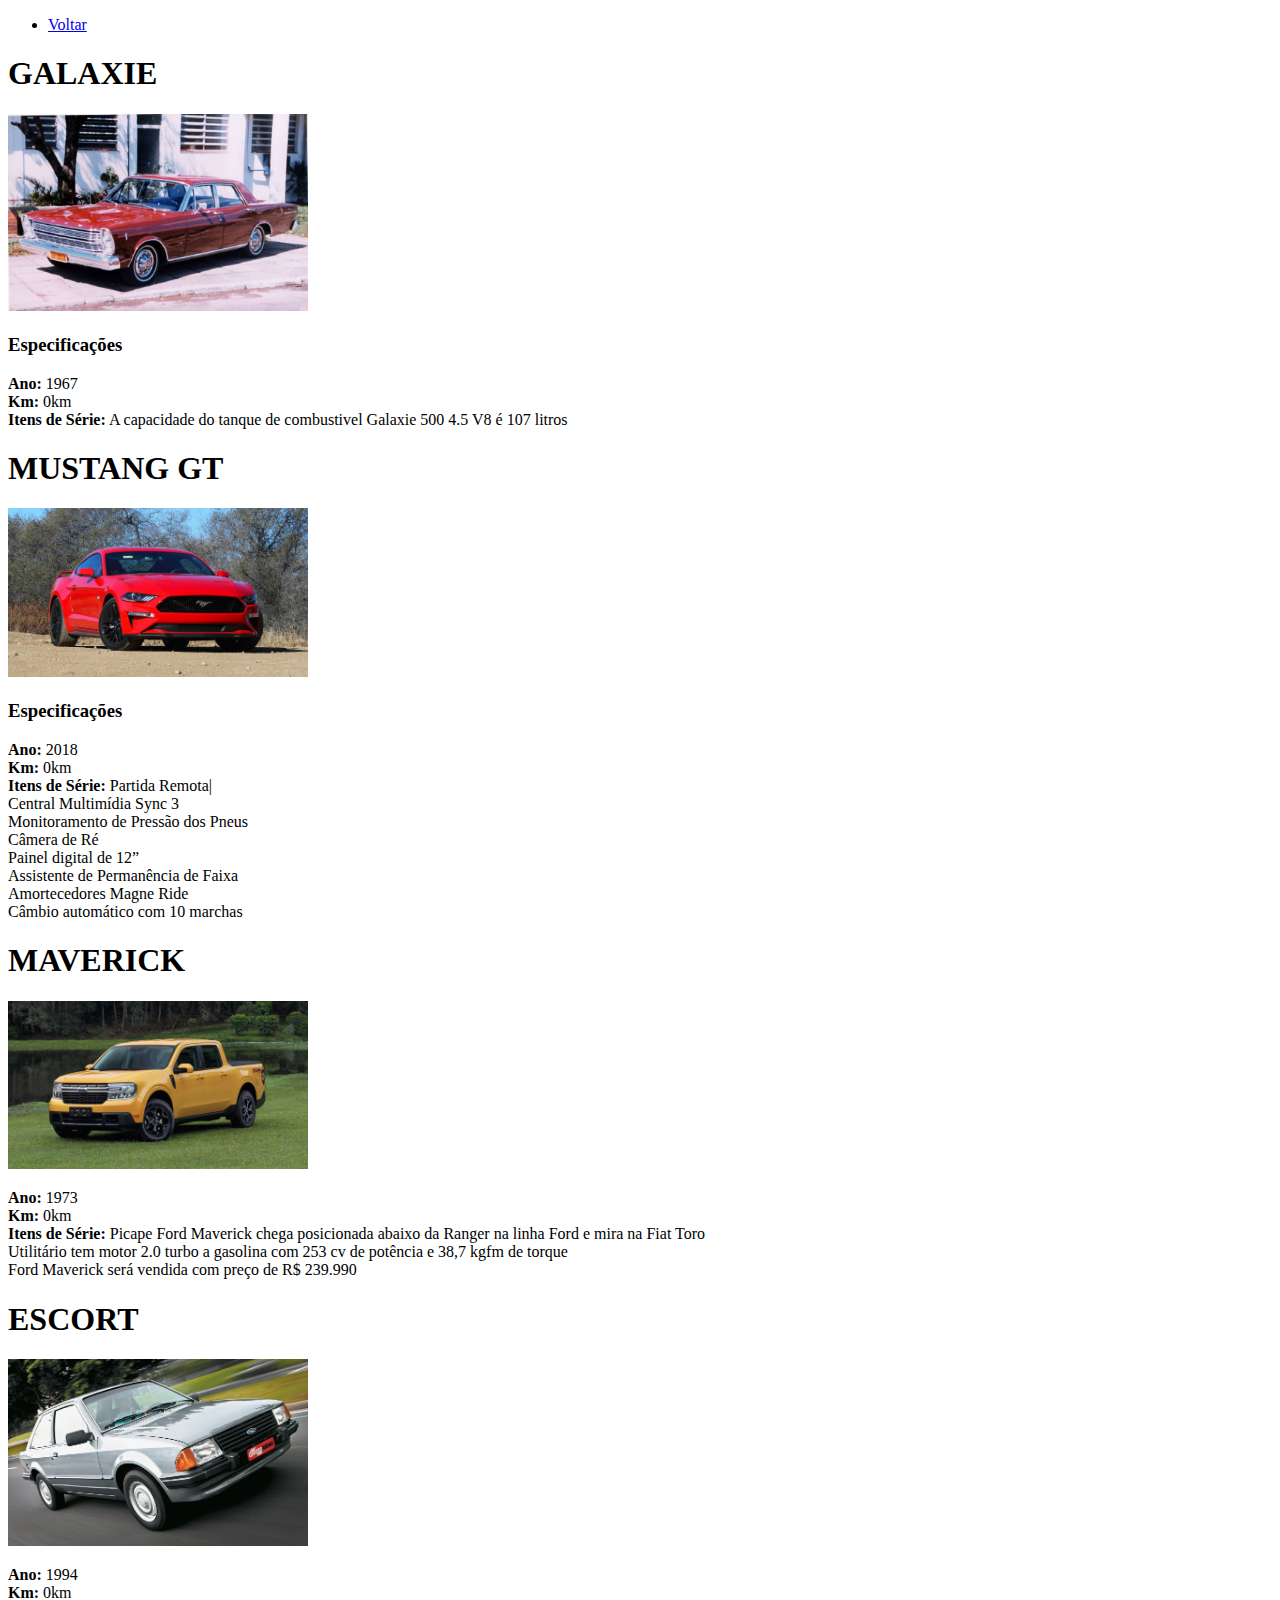
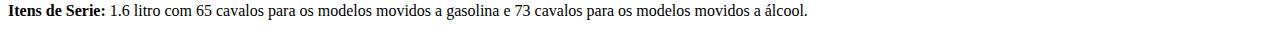
<file: Ford.html>
<!DOCTYPE html>
<html lang="pt-br">
<head>
    <meta charset="UTF-8">
    <meta http-equiv="X-UA-Compatible" content="IE=edge">
    <meta name="viewport" content="width=device-width, initial-scale=1.0">
    <title>Carros Ford</title>
</head>
<body>
    <nav>
        <ul>
            <li><a href="index.html">Voltar</a></li>
        </ul>
    </nav>
    <h1>GALAXIE</h1>
    <img src="imagens/galaxie.jpg" width="300">
    <h3>Especificações</h3>
    <p>
       <strong>Ano:</strong> 1967<br>
       <strong>Km:</strong> 0km<br>
       <strong>Itens de Série:</strong> A capacidade do tanque de combustivel Galaxie 500 4.5 V8 é 107 litros<br>
    </p>

    <h1>MUSTANG GT</h1>
    <img src="imagens/mustang.jpg" width="300">
    <h3>Especificações</h3>
    <p>
        <strong>Ano:</strong> 2018<br>
        <strong>Km:</strong> 0km<br>
        <strong>Itens de Série:</strong> Partida Remota|<br>
        Central Multimídia Sync 3<br>
        Monitoramento de Pressão dos Pneus<br>
        Câmera de Ré<br>
        Painel digital de 12”<br>
        Assistente de Permanência de Faixa<br>
        Amortecedores Magne Ride<br>
        Câmbio automático com 10 marchas
    </p>

    <h1>MAVERICK</h1>
    <img src="imagens/maverick.jpg" width="300">
    <p>
        <strong>Ano:</strong> 1973<br>
        <strong>Km:</strong> 0km<br>
        <strong>Itens de Série:</strong> Picape Ford Maverick chega posicionada abaixo da Ranger na linha Ford e mira na Fiat Toro<br>
        Utilitário tem motor 2.0 turbo a gasolina com 253 cv de potência e 38,7 kgfm de torque<br>
        Ford Maverick será vendida com preço de R$ 239.990
    </p>

    <h1>ESCORT</h1>
    <img src="imagens/escort.webp" width="300">
    <p>
        <strong>Ano:</strong> 1994<br>
        <strong>Km:</strong> 0km<br>
        <strong>Itens de Serie:</strong> 1.6 litro com 65 cavalos para os modelos movidos a gasolina e 73 cavalos para os modelos movidos a álcool. 
    </p>
</body>
</html>
</file>
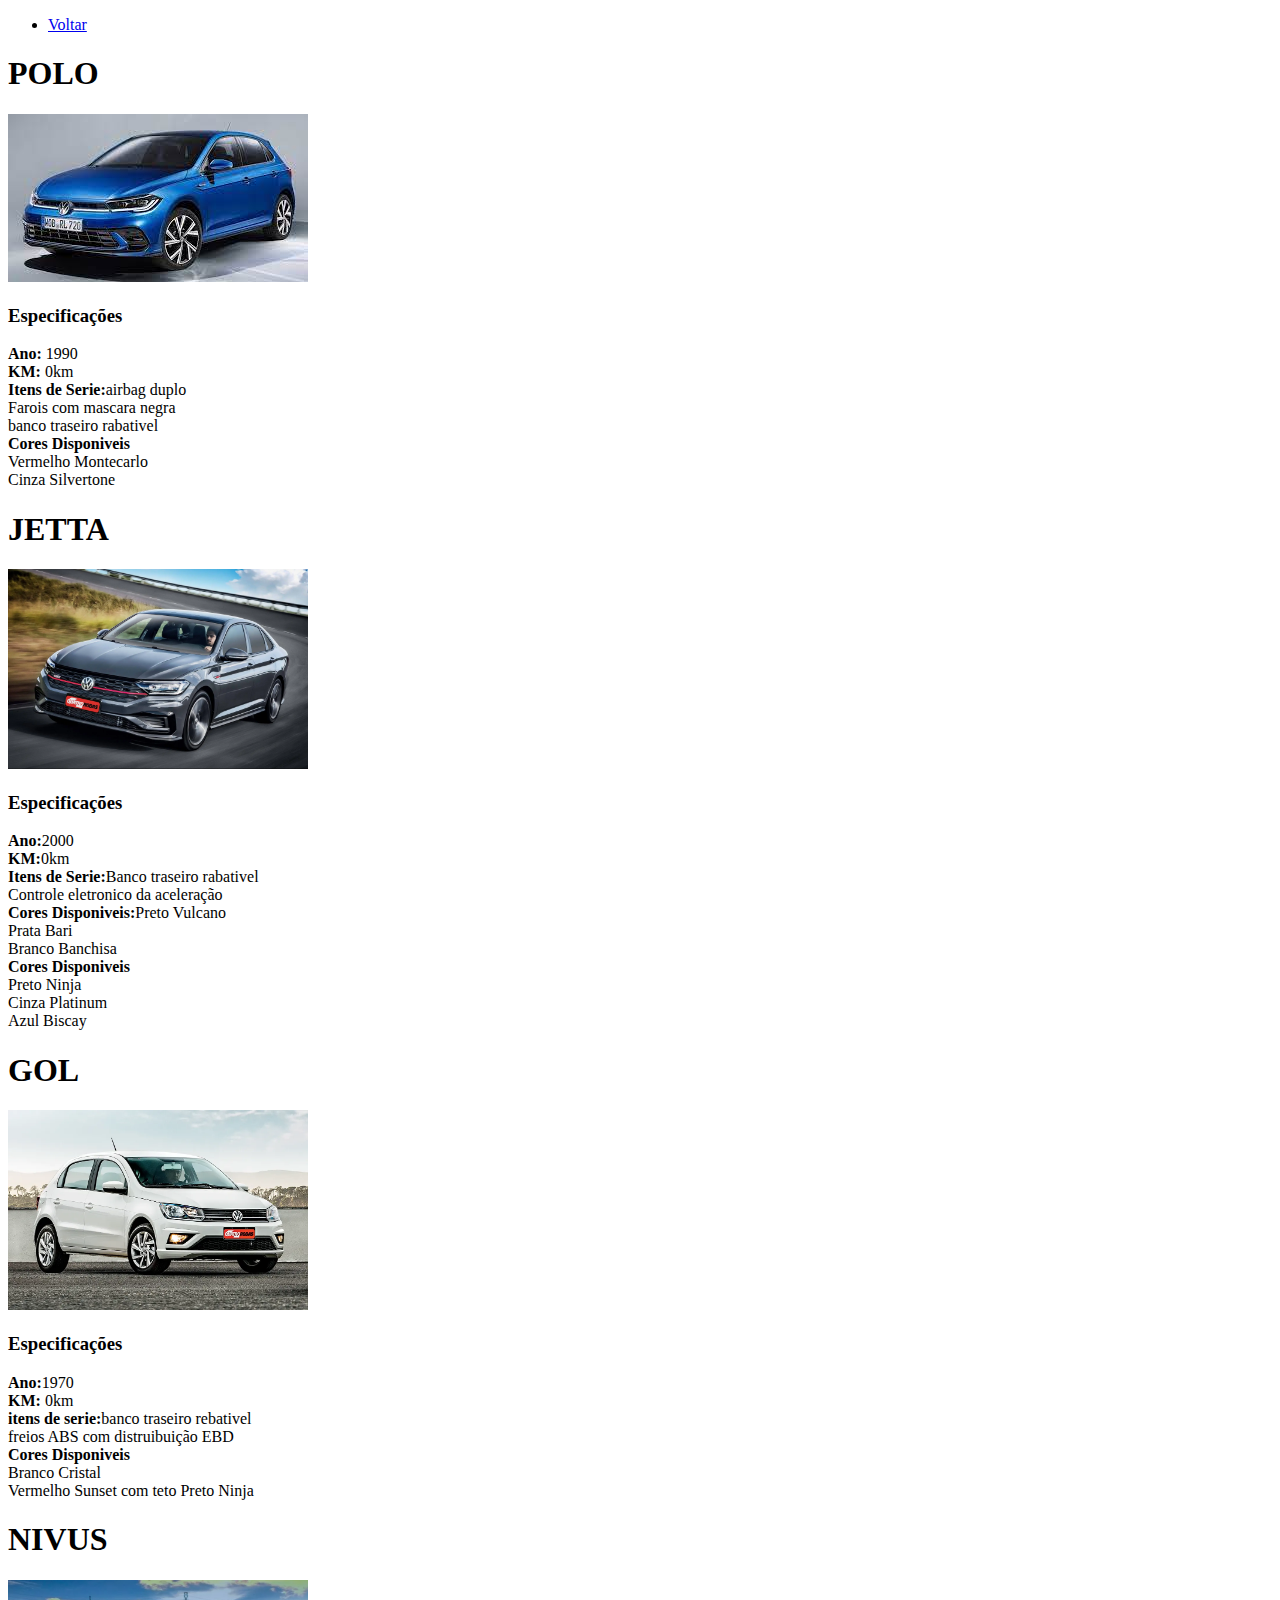
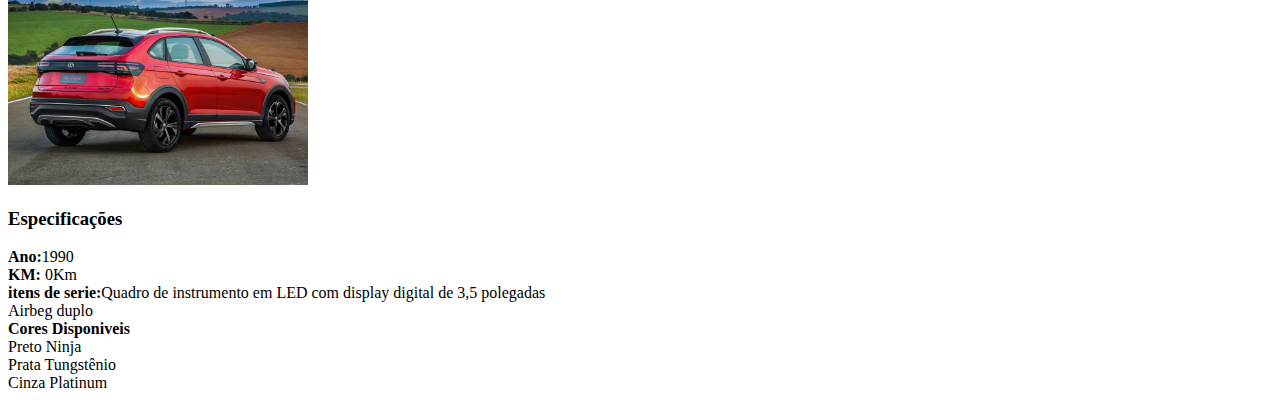
<file: volkswagen.html>
<!DOCTYPE html>
<html lang="pt-br">
<head>
    <meta charset="UTF-8">
    <meta http-equiv="X-UA-Compatible" content="IE=edge">
    <meta name="viewport" content="width=device-width, initial-scale=1.0">
    <title>Carros Volkswagen</title>
</head>
<body>
    <nav>
        <ul>
            <li><a href="index.html">Voltar</a></li>
        </ul>
    </nav>
    <h1>POLO</h1>
    <img src="imagens/polo.jpg" width="300">
    <h3>Especificações</h3>
    <p>
        <strong>Ano:</strong> 1990<br>
        <strong>KM:</strong> 0km<br>
        <strong>Itens de Serie:</strong>airbag duplo<br>Farois com mascara negra<br>banco traseiro rabativel<br><strong>Cores Disponiveis</strong><br>Vermelho Montecarlo<br>Cinza Silvertone<br>
    </p>
    <h1>JETTA</h1>
    <img src="imagens/jetta.webp" width="300">
    <h3>Especificações</h3>
    <p>
        <strong>Ano:</strong>2000<br>
        <strong>KM:</strong>0km<br>
        <strong>Itens de Serie:</strong>Banco traseiro rabativel<br>Controle eletronico da aceleração<br>
        <strong>Cores Disponiveis:</strong>Preto Vulcano<br>Prata Bari<br>Branco Banchisa<br><strong>Cores Disponiveis</strong><br>Preto Ninja<br>Cinza Platinum<br>Azul Biscay<br>
    </p>

    <h1>GOL</h1>
    <img src="imagens/gol.webp" width="300">
    <h3>Especificações</h3>
    <p>
    <strong>Ano:</strong>1970<br>
    <strong>KM:</strong> 0km<br>
    <strong>itens de serie:</strong>banco traseiro rebativel<br>freios ABS com distruibuição EBD<br><strong>Cores Disponiveis</strong><br>Branco Cristal<br>Vermelho Sunset com teto Preto Ninja<br>
</p>
<h1>NIVUS</h1>
<img src="imagens/nivus.webp" width="300">
<h3>Especificações</h3>
<p>
    <strong>Ano:</strong>1990<br>
    <strong>KM:</strong> 0Km<br>
    <strong>itens de serie:</strong>Quadro de instrumento em LED com display digital de 3,5 polegadas<br>Airbeg duplo<br><strong>Cores Disponiveis</strong><br>Preto Ninja<br>Prata Tungstênio<br>Cinza Platinum<br>
</p>
</body>
</html>
</file>
